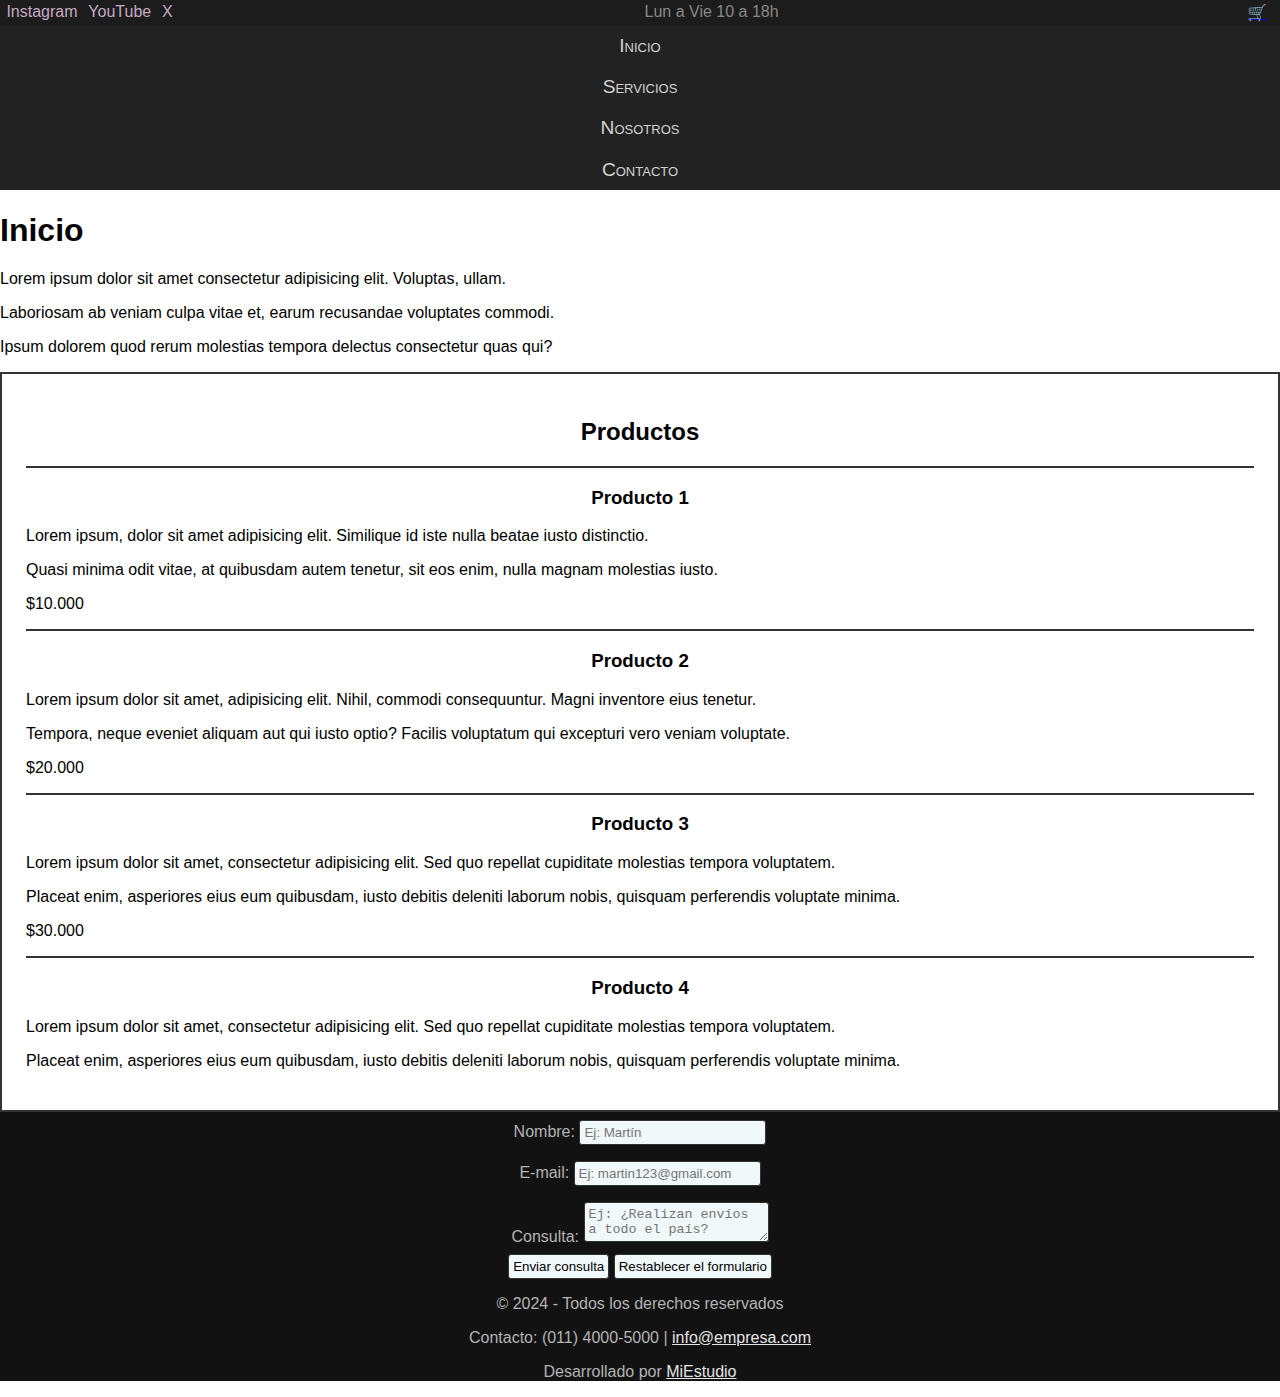
<file: index.html>
<!DOCTYPE html>
<html lang="es">
<head>
    <meta charset="UTF-8">
    <meta name="description" content="Los mejores productos están acá">
    <meta name="viewport" content="width=device-width, initial-scale=1.0">
    <title>Inicio</title>
    <link rel="stylesheet" href="css/style.css">
</head>
<body>
    <header class="main-header">
        <div class="main-header__social-media">
            <a href="https://instagram.com">Instagram</a>
            <a href="https://youtube.com">YouTube</a>
            <a href="https://x.com">X</a>
        </div>
        <div class="main-header__horarios">
            Lun a Vie 10 a 18h
        </div>
        <div class="main-header__carrito-container">
            <a href="carrito.html" title="Carrito">🛒</a>
        </div>
    </header>
    <nav>
        <ul>
            <li><a href="index.html">Inicio</a></li>
            <li><a href="servicios.html">Servicios</a></li>
            <li><a href="nosotros.html">Nosotros</a></li>
            <li><a href="contacto.html">Contacto</a></li>
        </ul>
    </nav>
    <h1>Inicio</h1>
    <p>Lorem ipsum dolor sit amet consectetur adipisicing elit. Voluptas, ullam.</p>
    <p>Laboriosam ab veniam culpa vitae et, earum recusandae voluptates commodi.</p>
    <p>Ipsum dolorem quod rerum molestias tempora delectus consectetur quas qui?</p>
    <section class="section-productos">
        <h2>Productos</h2>
        <article class="article-producto">
            <h3>Producto 1</h3>
            <p>Lorem ipsum, dolor sit amet adipisicing elit. Similique id iste nulla beatae iusto distinctio.</p>
            <p>Quasi minima odit vitae, at quibusdam autem tenetur, sit eos enim, nulla magnam molestias iusto.</p>
            <p>$10.000</p>
        </article>
        <article class="article-producto">
            <h3>Producto 2</h3>
            <p>Lorem ipsum dolor sit amet, adipisicing elit. Nihil, commodi consequuntur. Magni inventore eius tenetur.</p>
            <p>Tempora, neque eveniet aliquam aut qui iusto optio? Facilis voluptatum qui excepturi vero veniam voluptate.</p>
            <p>$20.000</p>
        </article>
        <article class="article-producto">
            <h3>Producto 3</h3>
            <p>Lorem ipsum dolor sit amet, consectetur adipisicing elit. Sed quo repellat cupiditate molestias tempora voluptatem.</p>
            <p>Placeat enim, asperiores eius eum quibusdam, iusto debitis deleniti laborum nobis, quisquam perferendis voluptate minima.</p>
            <p>$30.000</p>
        </article>
        <article class="article-producto">
            <h3>Producto 4</h3>
            <p>Lorem ipsum dolor sit amet, consectetur adipisicing elit. Sed quo repellat cupiditate molestias tempora voluptatem.</p>
            <p>Placeat enim, asperiores eius eum quibusdam, iusto debitis deleniti laborum nobis, quisquam perferendis voluptate minima.</p>
        </article>
    </section>
    <footer>
        <form class="form-footer" action="/consultar.html" autocomplete="off">
            <div class="row">
                <label for="nombre">Nombre:</label>
                <input id="nombre" type="text" name="nombre" placeholder="Ej: Martín">
            </div>

            <div class="row">
                <label for="email">E-mail:</label>
                <input id="email"# type="text" name="email" placeholder="Ej: martin123@gmail.com">
            </div>

            <div class="row">
                <label for="consulta">Consulta:</label>
                <textarea id="consulta" name="consulta" placeholder="Ej: ¿Realizan envíos a todo el país?"></textarea>
            </div>

            <input type="submit" value="Enviar consulta">
            <input type="reset" value="Restablecer el formulario">
        </form>
        <p>&copy; 2024 - Todos los derechos reservados</p>
        <p>Contacto: (011) 4000-5000 | <a href="mailto:info@empresa.com">info@empresa.com</a></p>
        <p>Desarrollado por <a href="https://miestudio.com">MiEstudio</a></p>
    </footer>
</body>
</html>
</file>
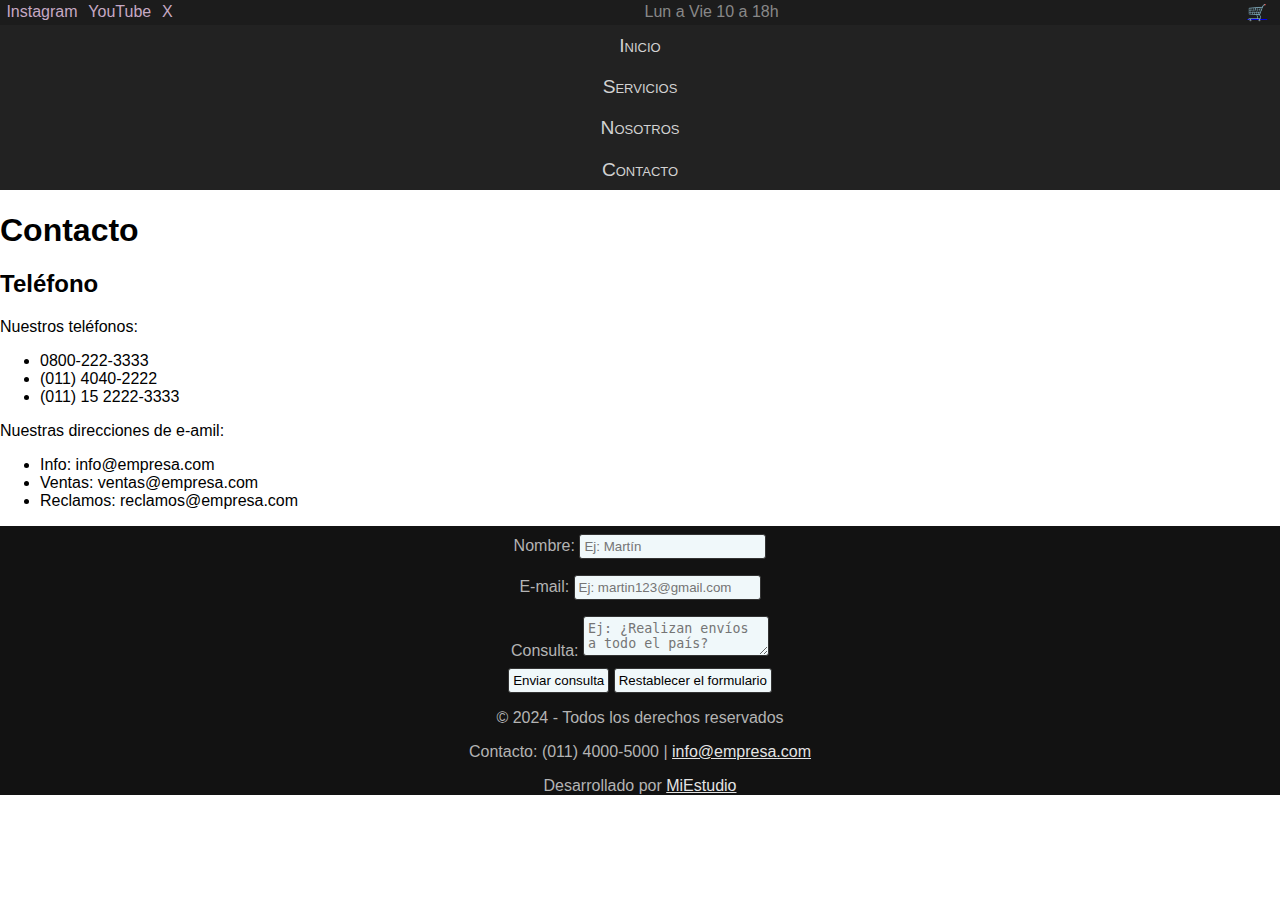
<file: contacto.html>
<!DOCTYPE html>
<html lang="es">
<head>
    <meta charset="UTF-8">
    <meta name="viewport" content="width=device-width, initial-scale=1.0">
    <title>Contacto</title>
    <link rel="stylesheet" href="css/style.css">
</head>
<body>
    <header class="main-header">
        <div class="main-header__social-media">
            <a href="https://instagram.com">Instagram</a>
            <a href="https://youtube.com">YouTube</a>
            <a href="https://x.com">X</a>
        </div>
        <div class="main-header__horarios">
            Lun a Vie 10 a 18h
        </div>
        <div class="main-header__carrito-container">
            <a href="carrito.html" title="Carrito">🛒</a>
        </div>
    </header>
    <nav>
        <ul>
            <li><a href="index.html">Inicio</a></li>
            <li><a href="servicios.html">Servicios</a></li>
            <li><a href="nosotros.html">Nosotros</a></li>
            <li><a href="contacto.html">Contacto</a></li>
        </ul>
    </nav>
    <h1>Contacto</h1>
    <h2>Teléfono</h2>
    <p>Nuestros teléfonos:</p>
    <ul>
        <li>0800-222-3333</li>
        <li>(011) 4040-2222</li>
        <li>(011) 15 2222-3333</li>
    </ul>
    <p>Nuestras direcciones de e-amil:</p>
    <ul>
        <li>Info: info@empresa.com</li>
        <li>Ventas: ventas@empresa.com</li>
        <li>Reclamos: reclamos@empresa.com</li>
    </ul>
    <footer>
        <form class="form-footer" action="/consultar.html" autocomplete="off">
            <div class="row">
                <label for="nombre">Nombre:</label>
                <input id="nombre" type="text" name="nombre" placeholder="Ej: Martín">
            </div>

            <div class="row">
                <label for="email">E-mail:</label>
                <input id="email"# type="text" name="email" placeholder="Ej: martin123@gmail.com">
            </div>

            <div class="row">
                <label for="consulta">Consulta:</label>
                <textarea id="consulta" name="consulta" placeholder="Ej: ¿Realizan envíos a todo el país?"></textarea>
            </div>

            <input type="submit" value="Enviar consulta">
            <input type="reset" value="Restablecer el formulario">
        </form>
        <p>&copy; 2024 - Todos los derechos reservados</p>
        <p>Contacto: (011) 4000-5000 | <a href="mailto:info@empresa.com">info@empresa.com</a></p>
        <p>Desarrollado por <a href="https://miestudio.com">MiEstudio</a></p>
    </footer>
</body>
</html>
</file>
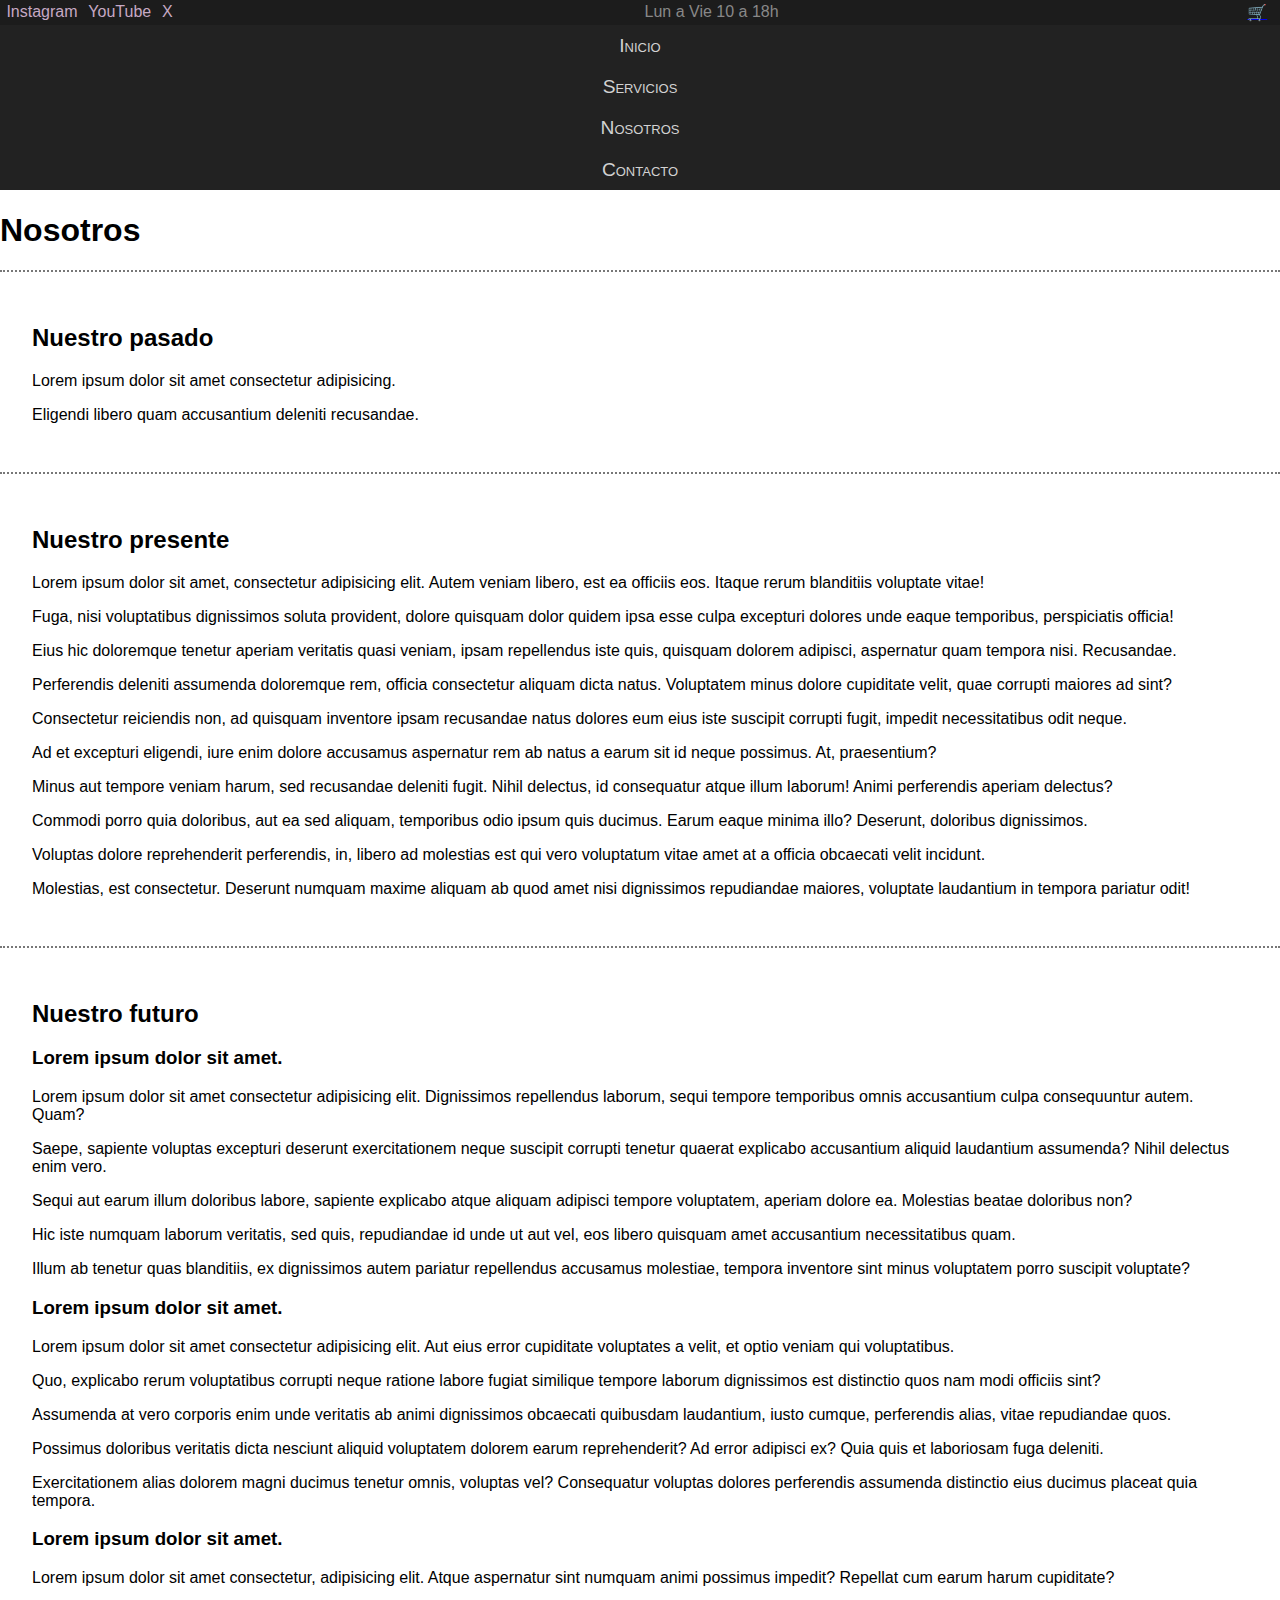
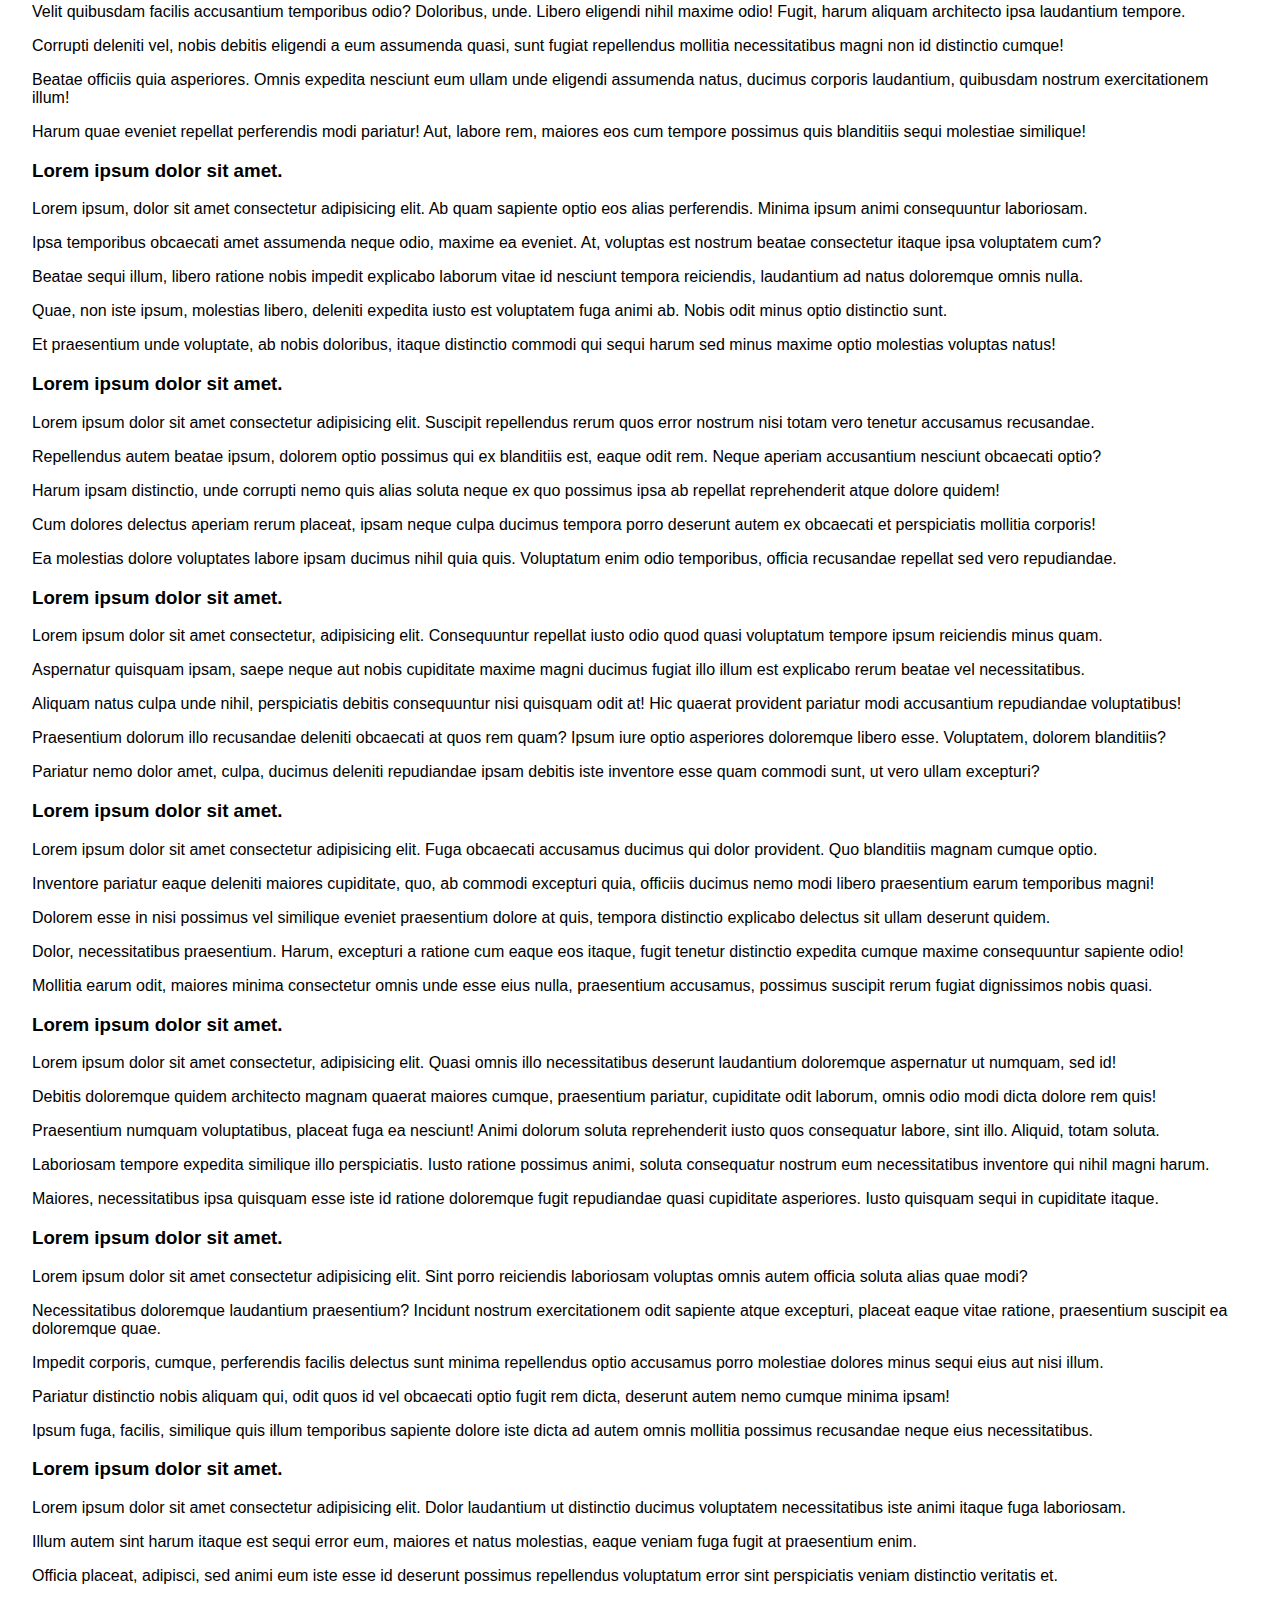
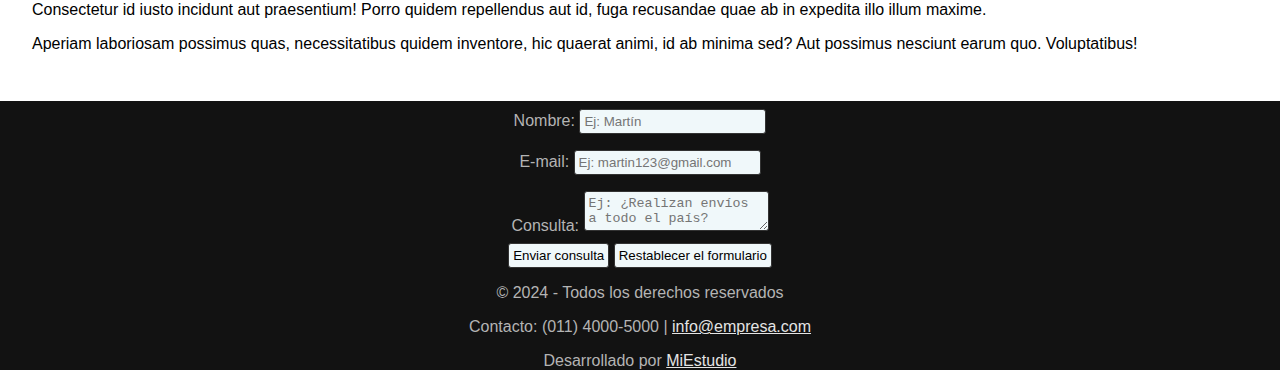
<file: nosotros.html>
<!DOCTYPE html>
<html lang="es">
<head>
    <meta charset="UTF-8">
    <meta name="description" content="Nuestra historia">
    <meta name="viewport" content="width=device-width, initial-scale=1.0">
    <title>Nosotros</title>
    <link rel="stylesheet" href="css/style.css">
</head>
<body>
    <header class="main-header">
        <div class="main-header__social-media">
            <a href="https://instagram.com">Instagram</a>
            <a href="https://youtube.com">YouTube</a>
            <a href="https://x.com">X</a>
        </div>
        <div class="main-header__horarios">
            Lun a Vie 10 a 18h
        </div>
        <div class="main-header__carrito-container">
            <a href="carrito.html" title="Carrito">🛒</a>
        </div>
    </header>
    <nav>
        <ul>
            <li><a href="index.html">Inicio</a></li>
            <li><a href="servicios.html">Servicios</a></li>
            <li><a href="nosotros.html">Nosotros</a></li>
            <li><a href="contacto.html">Contacto</a></li>
        </ul>
    </nav>
    <h1>Nosotros</h1>
    <section class="section-nosotros">
        <header>
            <h2>Nuestro pasado</h2>
        </header>
        <p>Lorem ipsum dolor sit amet consectetur adipisicing.</p>
        <p>Eligendi libero quam accusantium deleniti recusandae.</p>
    </section>
    <section class="section-nosotros">
        <header>
            <h2>Nuestro presente</h2>
        </header>
        <p>Lorem ipsum dolor sit amet, consectetur adipisicing elit. Autem veniam libero, est ea officiis eos. Itaque rerum blanditiis voluptate vitae!</p>
        <p>Fuga, nisi voluptatibus dignissimos soluta provident, dolore quisquam dolor quidem ipsa esse culpa excepturi dolores unde eaque temporibus, perspiciatis officia!</p>
        <p>Eius hic doloremque tenetur aperiam veritatis quasi veniam, ipsam repellendus iste quis, quisquam dolorem adipisci, aspernatur quam tempora nisi. Recusandae.</p>
        <p>Perferendis deleniti assumenda doloremque rem, officia consectetur aliquam dicta natus. Voluptatem minus dolore cupiditate velit, quae corrupti maiores ad sint?</p>
        <p>Consectetur reiciendis non, ad quisquam inventore ipsam recusandae natus dolores eum eius iste suscipit corrupti fugit, impedit necessitatibus odit neque.</p>
        <p>Ad et excepturi eligendi, iure enim dolore accusamus aspernatur rem ab natus a earum sit id neque possimus. At, praesentium?</p>
        <p>Minus aut tempore veniam harum, sed recusandae deleniti fugit. Nihil delectus, id consequatur atque illum laborum! Animi perferendis aperiam delectus?</p>
        <p>Commodi porro quia doloribus, aut ea sed aliquam, temporibus odio ipsum quis ducimus. Earum eaque minima illo? Deserunt, doloribus dignissimos.</p>
        <p>Voluptas dolore reprehenderit perferendis, in, libero ad molestias est qui vero voluptatum vitae amet at a officia obcaecati velit incidunt.</p>
        <p>Molestias, est consectetur. Deserunt numquam maxime aliquam ab quod amet nisi dignissimos repudiandae maiores, voluptate laudantium in tempora pariatur odit!</p>
    </section>
    <section class="section-nosotros">
        <header>
            <h2>Nuestro futuro</h2>
        </header>
        <article>
            <h3>Lorem ipsum dolor sit amet.</h3>
            <p>Lorem ipsum dolor sit amet consectetur adipisicing elit. Dignissimos repellendus laborum, sequi tempore temporibus omnis accusantium culpa consequuntur autem. Quam?</p>
            <p>Saepe, sapiente voluptas excepturi deserunt exercitationem neque suscipit corrupti tenetur quaerat explicabo accusantium aliquid laudantium assumenda? Nihil delectus enim vero.</p>
            <p>Sequi aut earum illum doloribus labore, sapiente explicabo atque aliquam adipisci tempore voluptatem, aperiam dolore ea. Molestias beatae doloribus non?</p>
            <p>Hic iste numquam laborum veritatis, sed quis, repudiandae id unde ut aut vel, eos libero quisquam amet accusantium necessitatibus quam.</p>
            <p>Illum ab tenetur quas blanditiis, ex dignissimos autem pariatur repellendus accusamus molestiae, tempora inventore sint minus voluptatem porro suscipit voluptate?</p>
        </article>
        <article>
            <h3>Lorem ipsum dolor sit amet.</h3>
            <p>Lorem ipsum dolor sit amet consectetur adipisicing elit. Aut eius error cupiditate voluptates a velit, et optio veniam qui voluptatibus.</p>
            <p>Quo, explicabo rerum voluptatibus corrupti neque ratione labore fugiat similique tempore laborum dignissimos est distinctio quos nam modi officiis sint?</p>
            <p>Assumenda at vero corporis enim unde veritatis ab animi dignissimos obcaecati quibusdam laudantium, iusto cumque, perferendis alias, vitae repudiandae quos.</p>
            <p>Possimus doloribus veritatis dicta nesciunt aliquid voluptatem dolorem earum reprehenderit? Ad error adipisci ex? Quia quis et laboriosam fuga deleniti.</p>
            <p>Exercitationem alias dolorem magni ducimus tenetur omnis, voluptas vel? Consequatur voluptas dolores perferendis assumenda distinctio eius ducimus placeat quia tempora.</p>
        </article>
        <article>
            <h3>Lorem ipsum dolor sit amet.</h3>
            <p>Lorem ipsum dolor sit amet consectetur, adipisicing elit. Atque aspernatur sint numquam animi possimus impedit? Repellat cum earum harum cupiditate?</p>
            <p>Velit quibusdam facilis accusantium temporibus odio? Doloribus, unde. Libero eligendi nihil maxime odio! Fugit, harum aliquam architecto ipsa laudantium tempore.</p>
            <p>Corrupti deleniti vel, nobis debitis eligendi a eum assumenda quasi, sunt fugiat repellendus mollitia necessitatibus magni non id distinctio cumque!</p>
            <p>Beatae officiis quia asperiores. Omnis expedita nesciunt eum ullam unde eligendi assumenda natus, ducimus corporis laudantium, quibusdam nostrum exercitationem illum!</p>
            <p>Harum quae eveniet repellat perferendis modi pariatur! Aut, labore rem, maiores eos cum tempore possimus quis blanditiis sequi molestiae similique!</p>
        </article>
        <article>
            <h3>Lorem ipsum dolor sit amet.</h3>
            <p>Lorem ipsum, dolor sit amet consectetur adipisicing elit. Ab quam sapiente optio eos alias perferendis. Minima ipsum animi consequuntur laboriosam.</p>
            <p>Ipsa temporibus obcaecati amet assumenda neque odio, maxime ea eveniet. At, voluptas est nostrum beatae consectetur itaque ipsa voluptatem cum?</p>
            <p>Beatae sequi illum, libero ratione nobis impedit explicabo laborum vitae id nesciunt tempora reiciendis, laudantium ad natus doloremque omnis nulla.</p>
            <p>Quae, non iste ipsum, molestias libero, deleniti expedita iusto est voluptatem fuga animi ab. Nobis odit minus optio distinctio sunt.</p>
            <p>Et praesentium unde voluptate, ab nobis doloribus, itaque distinctio commodi qui sequi harum sed minus maxime optio molestias voluptas natus!</p>
        </article>
        <article>
            <h3>Lorem ipsum dolor sit amet.</h3>
            <p>Lorem ipsum dolor sit amet consectetur adipisicing elit. Suscipit repellendus rerum quos error nostrum nisi totam vero tenetur accusamus recusandae.</p>
            <p>Repellendus autem beatae ipsum, dolorem optio possimus qui ex blanditiis est, eaque odit rem. Neque aperiam accusantium nesciunt obcaecati optio?</p>
            <p>Harum ipsam distinctio, unde corrupti nemo quis alias soluta neque ex quo possimus ipsa ab repellat reprehenderit atque dolore quidem!</p>
            <p>Cum dolores delectus aperiam rerum placeat, ipsam neque culpa ducimus tempora porro deserunt autem ex obcaecati et perspiciatis mollitia corporis!</p>
            <p>Ea molestias dolore voluptates labore ipsam ducimus nihil quia quis. Voluptatum enim odio temporibus, officia recusandae repellat sed vero repudiandae.</p>
        </article>
        <article>
            <h3>Lorem ipsum dolor sit amet.</h3>
            <p>Lorem ipsum dolor sit amet consectetur, adipisicing elit. Consequuntur repellat iusto odio quod quasi voluptatum tempore ipsum reiciendis minus quam.</p>
            <p>Aspernatur quisquam ipsam, saepe neque aut nobis cupiditate maxime magni ducimus fugiat illo illum est explicabo rerum beatae vel necessitatibus.</p>
            <p>Aliquam natus culpa unde nihil, perspiciatis debitis consequuntur nisi quisquam odit at! Hic quaerat provident pariatur modi accusantium repudiandae voluptatibus!</p>
            <p>Praesentium dolorum illo recusandae deleniti obcaecati at quos rem quam? Ipsum iure optio asperiores doloremque libero esse. Voluptatem, dolorem blanditiis?</p>
            <p>Pariatur nemo dolor amet, culpa, ducimus deleniti repudiandae ipsam debitis iste inventore esse quam commodi sunt, ut vero ullam excepturi?</p>
        </article>
        <article>
            <h3>Lorem ipsum dolor sit amet.</h3>
            <p>Lorem ipsum dolor sit amet consectetur adipisicing elit. Fuga obcaecati accusamus ducimus qui dolor provident. Quo blanditiis magnam cumque optio.</p>
            <p>Inventore pariatur eaque deleniti maiores cupiditate, quo, ab commodi excepturi quia, officiis ducimus nemo modi libero praesentium earum temporibus magni!</p>
            <p>Dolorem esse in nisi possimus vel similique eveniet praesentium dolore at quis, tempora distinctio explicabo delectus sit ullam deserunt quidem.</p>
            <p>Dolor, necessitatibus praesentium. Harum, excepturi a ratione cum eaque eos itaque, fugit tenetur distinctio expedita cumque maxime consequuntur sapiente odio!</p>
            <p>Mollitia earum odit, maiores minima consectetur omnis unde esse eius nulla, praesentium accusamus, possimus suscipit rerum fugiat dignissimos nobis quasi.</p>
        </article>
        <article>
            <h3>Lorem ipsum dolor sit amet.</h3>
            <p>Lorem ipsum dolor sit amet consectetur, adipisicing elit. Quasi omnis illo necessitatibus deserunt laudantium doloremque aspernatur ut numquam, sed id!</p>
            <p>Debitis doloremque quidem architecto magnam quaerat maiores cumque, praesentium pariatur, cupiditate odit laborum, omnis odio modi dicta dolore rem quis!</p>
            <p>Praesentium numquam voluptatibus, placeat fuga ea nesciunt! Animi dolorum soluta reprehenderit iusto quos consequatur labore, sint illo. Aliquid, totam soluta.</p>
            <p>Laboriosam tempore expedita similique illo perspiciatis. Iusto ratione possimus animi, soluta consequatur nostrum eum necessitatibus inventore qui nihil magni harum.</p>
            <p>Maiores, necessitatibus ipsa quisquam esse iste id ratione doloremque fugit repudiandae quasi cupiditate asperiores. Iusto quisquam sequi in cupiditate itaque.</p>
        </article>
        <article>
            <h3>Lorem ipsum dolor sit amet.</h3>
            <p>Lorem ipsum dolor sit amet consectetur adipisicing elit. Sint porro reiciendis laboriosam voluptas omnis autem officia soluta alias quae modi?</p>
            <p>Necessitatibus doloremque laudantium praesentium? Incidunt nostrum exercitationem odit sapiente atque excepturi, placeat eaque vitae ratione, praesentium suscipit ea doloremque quae.</p>
            <p>Impedit corporis, cumque, perferendis facilis delectus sunt minima repellendus optio accusamus porro molestiae dolores minus sequi eius aut nisi illum.</p>
            <p>Pariatur distinctio nobis aliquam qui, odit quos id vel obcaecati optio fugit rem dicta, deserunt autem nemo cumque minima ipsam!</p>
            <p>Ipsum fuga, facilis, similique quis illum temporibus sapiente dolore iste dicta ad autem omnis mollitia possimus recusandae neque eius necessitatibus.</p>
        </article>
        <article>
            <h3>Lorem ipsum dolor sit amet.</h3>
            <p>Lorem ipsum dolor sit amet consectetur adipisicing elit. Dolor laudantium ut distinctio ducimus voluptatem necessitatibus iste animi itaque fuga laboriosam.</p>
            <p>Illum autem sint harum itaque est sequi error eum, maiores et natus molestias, eaque veniam fuga fugit at praesentium enim.</p>
            <p>Officia placeat, adipisci, sed animi eum iste esse id deserunt possimus repellendus voluptatum error sint perspiciatis veniam distinctio veritatis et.</p>
            <p>Consectetur id iusto incidunt aut praesentium! Porro quidem repellendus aut id, fuga recusandae quae ab in expedita illo illum maxime.</p>
            <p>Aperiam laboriosam possimus quas, necessitatibus quidem inventore, hic quaerat animi, id ab minima sed? Aut possimus nesciunt earum quo. Voluptatibus!</p>
        </article>
    </section>
    <footer>
        <form class="form-footer" action="/consultar.html" autocomplete="off">
            <div class="row">
                <label for="nombre">Nombre:</label>
                <input id="nombre" type="text" name="nombre" placeholder="Ej: Martín">
            </div>

            <div class="row">
                <label for="email">E-mail:</label>
                <input id="email"# type="text" name="email" placeholder="Ej: martin123@gmail.com">
            </div>

            <div class="row">
                <label for="consulta">Consulta:</label>
                <textarea id="consulta" name="consulta" placeholder="Ej: ¿Realizan envíos a todo el país?"></textarea>
            </div>

            <input type="submit" value="Enviar consulta">
            <input type="reset" value="Restablecer el formulario">
        </form>
        <p>&copy; 2024 - Todos los derechos reservados</p>
        <p>Contacto: (011) 4000-5000 | <a href="mailto:info@empresa.com">info@empresa.com</a></p>
        <p>Desarrollado por <a href="https://miestudio.com">MiEstudio</a></p>
    </footer>
</body>
</html>
</file>
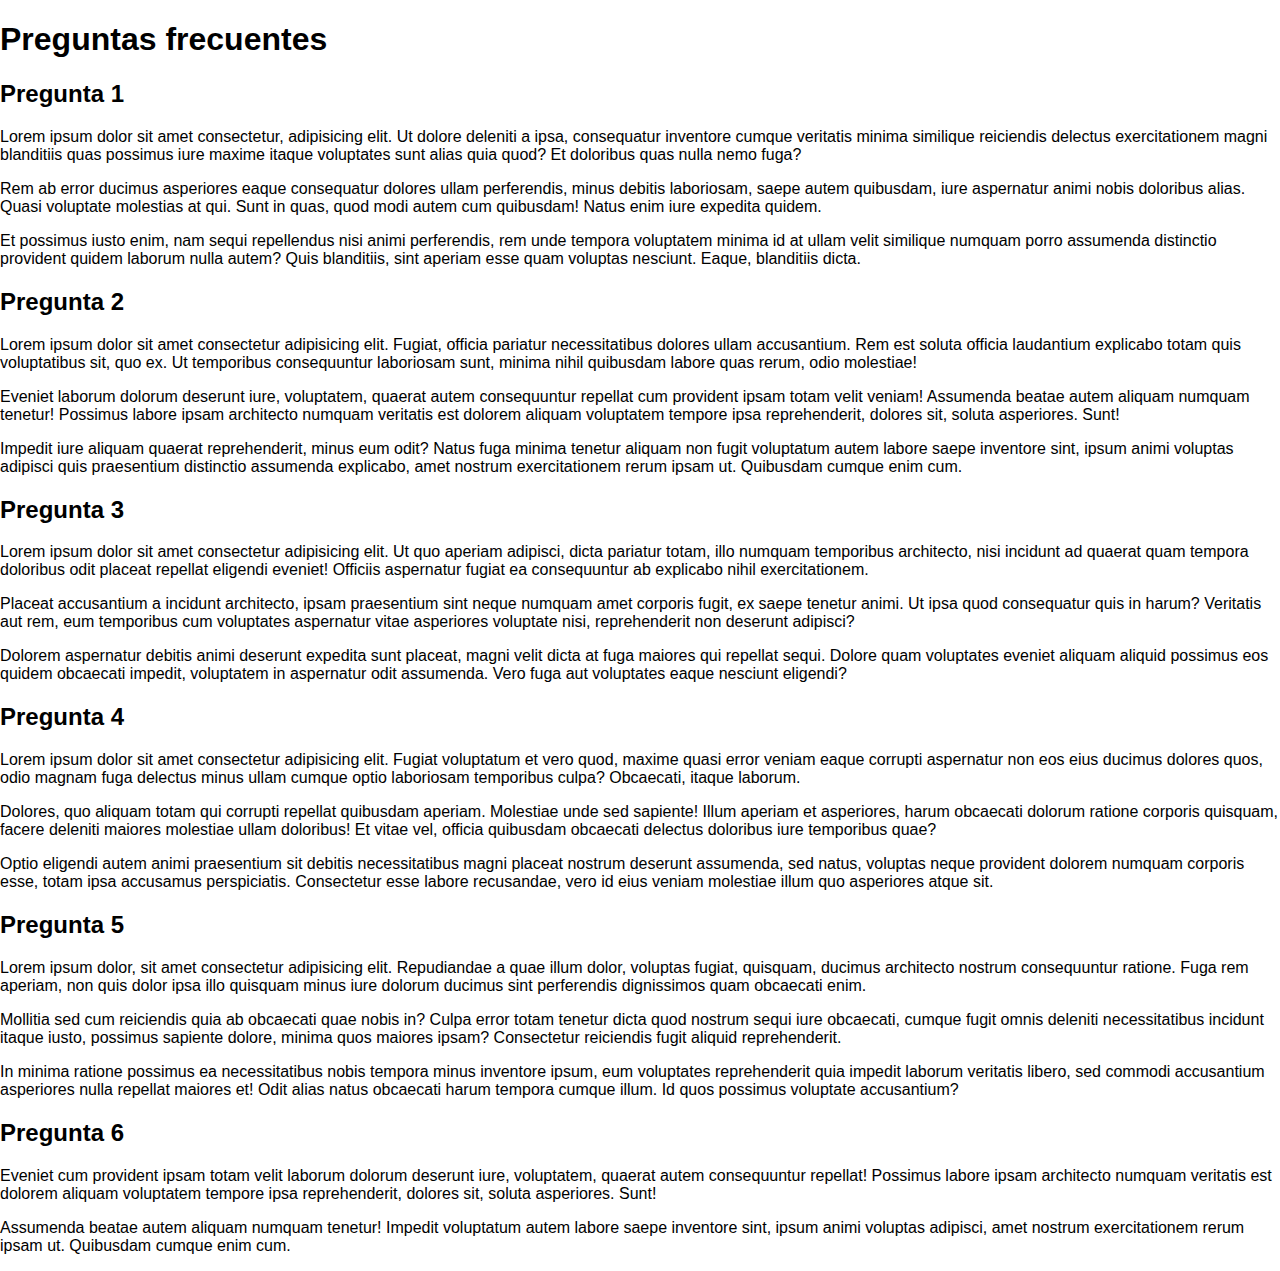
<file: preguntas-frecuentes.html>
<!DOCTYPE html>
<html lang="es">
<head>
    <meta charset="UTF-8">
    <meta name="viewport" content="width=device-width, initial-scale=1.0">
    <title>Preguntas frecuentes</title>
    <link rel="stylesheet" href="css/style.css">
</head>
<body>
    <h1>Preguntas frecuentes</h1>
    <!-- (h2{Pregunta $}+p*3>lorem40)*5 -->
    <h2>Pregunta 1</h2>
    <p>Lorem ipsum dolor sit amet consectetur, adipisicing elit. Ut dolore deleniti a ipsa, consequatur inventore cumque veritatis minima similique reiciendis delectus exercitationem magni blanditiis quas possimus iure maxime itaque voluptates sunt alias quia quod? Et doloribus quas nulla nemo fuga?</p>
    <p>Rem ab error ducimus asperiores eaque consequatur dolores ullam perferendis, minus debitis laboriosam, saepe autem quibusdam, iure aspernatur animi nobis doloribus alias. Quasi voluptate molestias at qui. Sunt in quas, quod modi autem cum quibusdam! Natus enim iure expedita quidem.</p>
    <p>Et possimus iusto enim, nam sequi repellendus nisi animi perferendis, rem unde tempora voluptatem minima id at ullam velit similique numquam porro assumenda distinctio provident quidem laborum nulla autem? Quis blanditiis, sint aperiam esse quam voluptas nesciunt. Eaque, blanditiis dicta.</p>
    <h2>Pregunta 2</h2>
    <p>Lorem ipsum dolor sit amet consectetur adipisicing elit. Fugiat, officia pariatur necessitatibus dolores ullam accusantium. Rem est soluta officia laudantium explicabo totam quis voluptatibus sit, quo ex. Ut temporibus consequuntur laboriosam sunt, minima nihil quibusdam labore quas rerum, odio molestiae!</p>
    <p>Eveniet laborum dolorum deserunt iure, voluptatem, quaerat autem consequuntur repellat cum provident ipsam totam velit veniam! Assumenda beatae autem aliquam numquam tenetur! Possimus labore ipsam architecto numquam veritatis est dolorem aliquam voluptatem tempore ipsa reprehenderit, dolores sit, soluta asperiores. Sunt!</p>
    <p>Impedit iure aliquam quaerat reprehenderit, minus eum odit? Natus fuga minima tenetur aliquam non fugit voluptatum autem labore saepe inventore sint, ipsum animi voluptas adipisci quis praesentium distinctio assumenda explicabo, amet nostrum exercitationem rerum ipsam ut. Quibusdam cumque enim cum.</p>
    <h2>Pregunta 3</h2>
    <p>Lorem ipsum dolor sit amet consectetur adipisicing elit. Ut quo aperiam adipisci, dicta pariatur totam, illo numquam temporibus architecto, nisi incidunt ad quaerat quam tempora doloribus odit placeat repellat eligendi eveniet! Officiis aspernatur fugiat ea consequuntur ab explicabo nihil exercitationem.</p>
    <p>Placeat accusantium a incidunt architecto, ipsam praesentium sint neque numquam amet corporis fugit, ex saepe tenetur animi. Ut ipsa quod consequatur quis in harum? Veritatis aut rem, eum temporibus cum voluptates aspernatur vitae asperiores voluptate nisi, reprehenderit non deserunt adipisci?</p>
    <p>Dolorem aspernatur debitis animi deserunt expedita sunt placeat, magni velit dicta at fuga maiores qui repellat sequi. Dolore quam voluptates eveniet aliquam aliquid possimus eos quidem obcaecati impedit, voluptatem in aspernatur odit assumenda. Vero fuga aut voluptates eaque nesciunt eligendi?</p>
    <h2>Pregunta 4</h2>
    <p>Lorem ipsum dolor sit amet consectetur adipisicing elit. Fugiat voluptatum et vero quod, maxime quasi error veniam eaque corrupti aspernatur non eos eius ducimus dolores quos, odio magnam fuga delectus minus ullam cumque optio laboriosam temporibus culpa? Obcaecati, itaque laborum.</p>
    <p>Dolores, quo aliquam totam qui corrupti repellat quibusdam aperiam. Molestiae unde sed sapiente! Illum aperiam et asperiores, harum obcaecati dolorum ratione corporis quisquam, facere deleniti maiores molestiae ullam doloribus! Et vitae vel, officia quibusdam obcaecati delectus doloribus iure temporibus quae?</p>
    <p>Optio eligendi autem animi praesentium sit debitis necessitatibus magni placeat nostrum deserunt assumenda, sed natus, voluptas neque provident dolorem numquam corporis esse, totam ipsa accusamus perspiciatis. Consectetur esse labore recusandae, vero id eius veniam molestiae illum quo asperiores atque sit.</p>
    <h2>Pregunta 5</h2>
    <p>Lorem ipsum dolor, sit amet consectetur adipisicing elit. Repudiandae a quae illum dolor, voluptas fugiat, quisquam, ducimus architecto nostrum consequuntur ratione. Fuga rem aperiam, non quis dolor ipsa illo quisquam minus iure dolorum ducimus sint perferendis dignissimos quam obcaecati enim.</p>
    <p>Mollitia sed cum reiciendis quia ab obcaecati quae nobis in? Culpa error totam tenetur dicta quod nostrum sequi iure obcaecati, cumque fugit omnis deleniti necessitatibus incidunt itaque iusto, possimus sapiente dolore, minima quos maiores ipsam? Consectetur reiciendis fugit aliquid reprehenderit.</p>
    <p>In minima ratione possimus ea necessitatibus nobis tempora minus inventore ipsum, eum voluptates reprehenderit quia impedit laborum veritatis libero, sed commodi accusantium asperiores nulla repellat maiores et! Odit alias natus obcaecati harum tempora cumque illum. Id quos possimus voluptate accusantium?</p>
    <h2>Pregunta 6</h2>
    <p>Eveniet cum provident ipsam totam velit laborum dolorum deserunt iure, voluptatem, quaerat autem consequuntur repellat! Possimus labore ipsam architecto numquam veritatis est dolorem aliquam voluptatem tempore ipsa reprehenderit, dolores sit, soluta asperiores. Sunt!</p>
    <p>Assumenda beatae autem aliquam numquam tenetur! Impedit voluptatum autem labore saepe inventore sint, ipsum animi voluptas adipisci, amet nostrum exercitationem rerum ipsam ut. Quibusdam cumque enim cum.</p>    
</body>
</html>
</file>
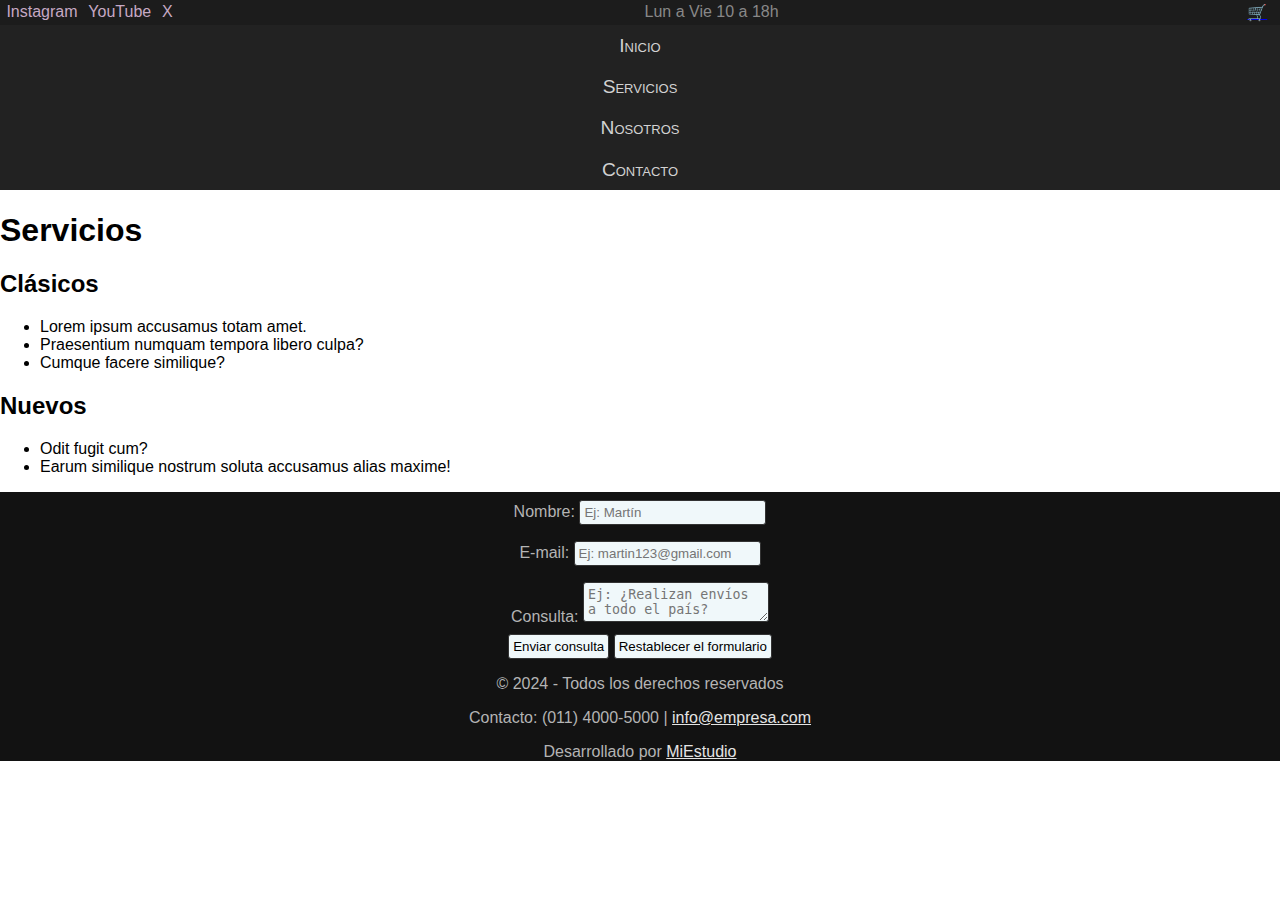
<file: servicios.html>
<!DOCTYPE html>
<html lang="es">
<head>
    <meta charset="UTF-8">
    <meta name="description" content="¡Conocé qué servicios tenemos para ofrecerte!">
    <meta name="viewport" content="width=device-width, initial-scale=1.0">
    <title>Servicios</title>
    <link rel="stylesheet" href="css/style.css">
</head>
<body>
    <header class="main-header">
        <div class="main-header__social-media">
            <a href="https://instagram.com">Instagram</a>
            <a href="https://youtube.com">YouTube</a>
            <a href="https://x.com">X</a>
        </div>
        <div class="main-header__horarios">
            Lun a Vie 10 a 18h
        </div>
        <div class="main-header__carrito-container">
            <a href="carrito.html" title="Carrito">🛒</a>
        </div>
    </header>
    <nav>
        <ul>
            <li><a href="index.html">Inicio</a></li>
            <li><a href="servicios.html">Servicios</a></li>
            <li><a href="nosotros.html">Nosotros</a></li>
            <li><a href="contacto.html">Contacto</a></li>
        </ul>
    </nav>
    <h1>Servicios</h1>

    <h2>Clásicos</h2>
    <ul>
        <li>Lorem ipsum accusamus totam amet.</li>
        <li>Praesentium numquam tempora libero culpa?</li>
        <li>Cumque facere similique?</li>
    </ul>

    <h2>Nuevos</h2>
    <ul>
        <li>Odit fugit cum?</li>
        <li>Earum similique nostrum soluta accusamus alias maxime!</li>        
    </ul>
    
    <footer>
        <form class="form-footer" action="/consultar.html" autocomplete="off">
            <div class="row">
                <label for="nombre">Nombre:</label>
                <input id="nombre" type="text" name="nombre" placeholder="Ej: Martín">
            </div>

            <div class="row">
                <label for="email">E-mail:</label>
                <input id="email"# type="text" name="email" placeholder="Ej: martin123@gmail.com">
            </div>

            <div class="row">
                <label for="consulta">Consulta:</label>
                <textarea id="consulta" name="consulta" placeholder="Ej: ¿Realizan envíos a todo el país?"></textarea>
            </div>

            <input type="submit" value="Enviar consulta">
            <input type="reset" value="Restablecer el formulario">
        </form>
        <p>&copy; 2024 - Todos los derechos reservados</p>
        <p>Contacto: (011) 4000-5000 | <a href="mailto:info@empresa.com">info@empresa.com</a></p>
        <p>Desarrollado por <a href="https://miestudio.com">MiEstudio</a></p>
    </footer>
</body>
</html>
</file>
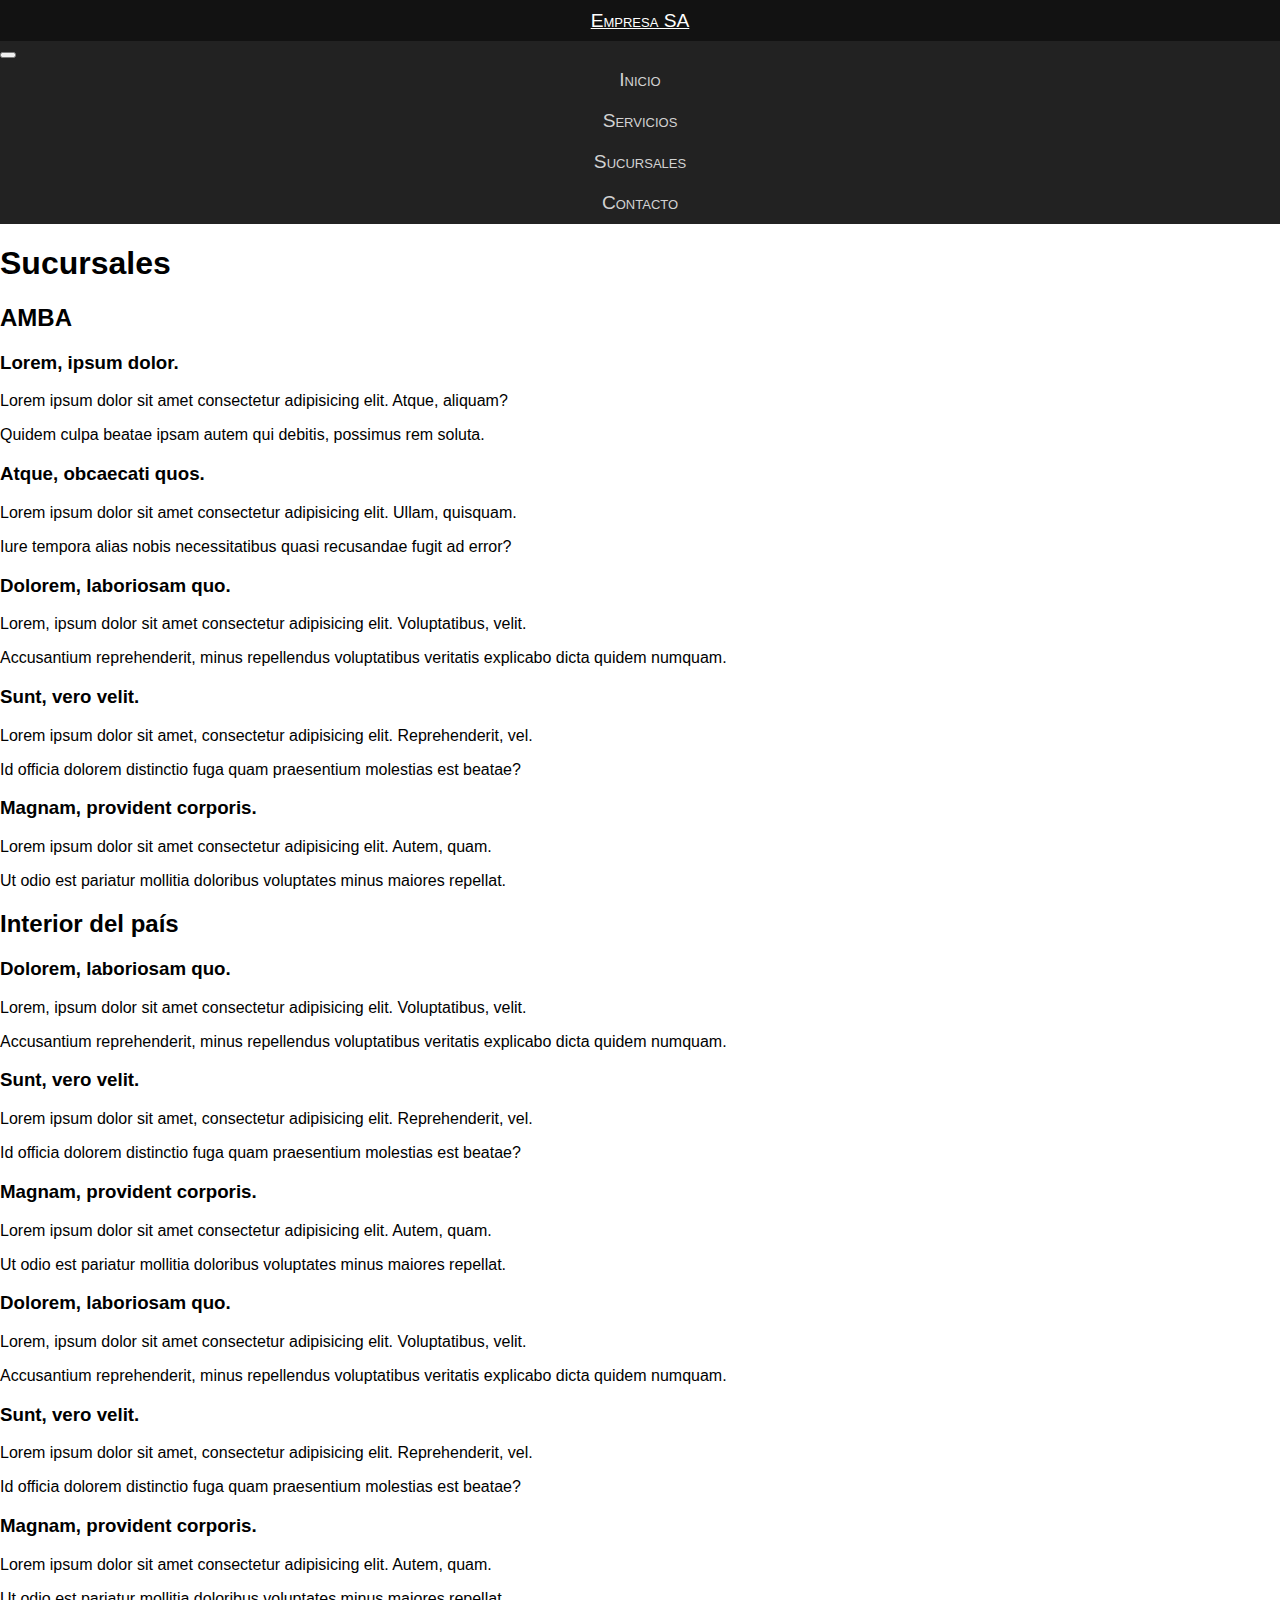
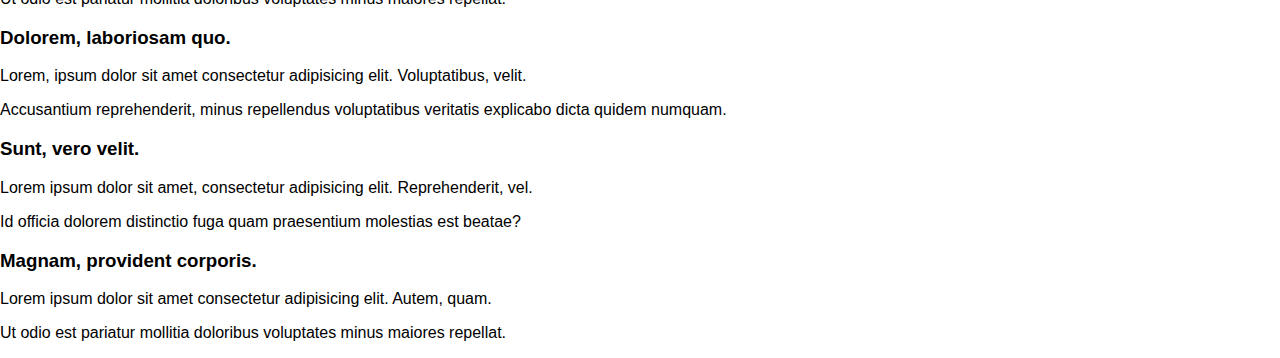
<file: sucursales.html>
<!DOCTYPE html>
<html lang="es">
<head>
    <meta charset="UTF-8">
    <meta name="viewport" content="width=device-width, initial-scale=1.0">
    <title>Sucursales</title>
    <link href="https://cdn.jsdelivr.net/npm/bootstrap@5.3.6/dist/css/bootstrap.min.css" rel="stylesheet" integrity="sha384-4Q6Gf2aSP4eDXB8Miphtr37CMZZQ5oXLH2yaXMJ2w8e2ZtHTl7GptT4jmndRuHDT" crossorigin="anonymous">
    <link rel="stylesheet" href="css/style.css">
</head>
<body>
    <nav class="navbar navbar-expand-sm bg-body-tertiary">
        <div class="container-fluid">
            <a class="navbar-brand" href="/">Empresa SA</a>
            <button class="navbar-toggler" type="button" data-bs-toggle="collapse" data-bs-target="#navbarNav"
                aria-controls="navbarNav" aria-expanded="false" aria-label="Alternar barra de navegación">
                <span class="navbar-toggler-icon"></span>
            </button>
            <div class="collapse navbar-collapse" id="navbarNav">
                <ul class="navbar-nav">
                    <li class="nav-item">
                        <a class="nav-link" href="/">Inicio</a>
                    </li>
                    <li class="nav-item">
                        <a class="nav-link" href="/servicios.html">Servicios</a>
                    </li>
                    <li class="nav-item">
                        <a class="nav-link active" aria-current="page" href="/sucursales.html">Sucursales</a>
                    </li>
                    <li class="nav-item">
                        <a class="nav-link" href="/contacto.html">Contacto</a>
                    </li>
                </ul>
            </div>
        </div>
    </nav>
    <h1>Sucursales</h1>

    <h2>AMBA</h2>
    <h3>Lorem, ipsum dolor.</h3>
    <p>Lorem ipsum dolor sit amet consectetur adipisicing elit. Atque, aliquam?</p>
    <p>Quidem culpa beatae ipsam autem qui debitis, possimus rem soluta.</p>
    <h3>Atque, obcaecati quos.</h3>
    <p>Lorem ipsum dolor sit amet consectetur adipisicing elit. Ullam, quisquam.</p>
    <p>Iure tempora alias nobis necessitatibus quasi recusandae fugit ad error?</p>
    <h3>Dolorem, laboriosam quo.</h3>
    <p>Lorem, ipsum dolor sit amet consectetur adipisicing elit. Voluptatibus, velit.</p>
    <p>Accusantium reprehenderit, minus repellendus voluptatibus veritatis explicabo dicta quidem numquam.</p>
    <h3>Sunt, vero velit.</h3>
    <p>Lorem ipsum dolor sit amet, consectetur adipisicing elit. Reprehenderit, vel.</p>
    <p>Id officia dolorem distinctio fuga quam praesentium molestias est beatae?</p>
    <h3>Magnam, provident corporis.</h3>
    <p>Lorem ipsum dolor sit amet consectetur adipisicing elit. Autem, quam.</p>
    <p>Ut odio est pariatur mollitia doloribus voluptates minus maiores repellat.</p>

    <h2>Interior del país</h2>
    <h3>Dolorem, laboriosam quo.</h3>
    <p>Lorem, ipsum dolor sit amet consectetur adipisicing elit. Voluptatibus, velit.</p>
    <p>Accusantium reprehenderit, minus repellendus voluptatibus veritatis explicabo dicta quidem numquam.</p>
    <h3>Sunt, vero velit.</h3>
    <p>Lorem ipsum dolor sit amet, consectetur adipisicing elit. Reprehenderit, vel.</p>
    <p>Id officia dolorem distinctio fuga quam praesentium molestias est beatae?</p>
    <h3>Magnam, provident corporis.</h3>
    <p>Lorem ipsum dolor sit amet consectetur adipisicing elit. Autem, quam.</p>
    <p>Ut odio est pariatur mollitia doloribus voluptates minus maiores repellat.</p>
    <h3>Dolorem, laboriosam quo.</h3>
    <p>Lorem, ipsum dolor sit amet consectetur adipisicing elit. Voluptatibus, velit.</p>
    <p>Accusantium reprehenderit, minus repellendus voluptatibus veritatis explicabo dicta quidem numquam.</p>
    <h3>Sunt, vero velit.</h3>
    <p>Lorem ipsum dolor sit amet, consectetur adipisicing elit. Reprehenderit, vel.</p>
    <p>Id officia dolorem distinctio fuga quam praesentium molestias est beatae?</p>
    <h3>Magnam, provident corporis.</h3>
    <p>Lorem ipsum dolor sit amet consectetur adipisicing elit. Autem, quam.</p>
    <p>Ut odio est pariatur mollitia doloribus voluptates minus maiores repellat.</p>
    <h3>Dolorem, laboriosam quo.</h3>
    <p>Lorem, ipsum dolor sit amet consectetur adipisicing elit. Voluptatibus, velit.</p>
    <p>Accusantium reprehenderit, minus repellendus voluptatibus veritatis explicabo dicta quidem numquam.</p>
    <h3>Sunt, vero velit.</h3>
    <p>Lorem ipsum dolor sit amet, consectetur adipisicing elit. Reprehenderit, vel.</p>
    <p>Id officia dolorem distinctio fuga quam praesentium molestias est beatae?</p>
    <h3>Magnam, provident corporis.</h3>
    <p>Lorem ipsum dolor sit amet consectetur adipisicing elit. Autem, quam.</p>
    <p>Ut odio est pariatur mollitia doloribus voluptates minus maiores repellat.</p>

    
    <script src="https://cdn.jsdelivr.net/npm/bootstrap@5.3.6/dist/js/bootstrap.bundle.min.js" integrity="sha384-j1CDi7MgGQ12Z7Qab0qlWQ/Qqz24Gc6BM0thvEMVjHnfYGF0rmFCozFSxQBxwHKO" crossorigin="anonymous"></script>
</body>
</html>
</file>
<file: css/style.css>
body {
    font-family: Arial, "Helvetica Neue", Helvetica, sans-serif;
    margin: 0;
}

section {
    font-family: Verdana, Geneva, sans-serif;
    padding: 2em;
}

.section-productos {
    border: 2px solid #333;
    padding: 1.5em;
}

.section-productos :is(h2, h3) {
    text-align: center;
}

.article-producto {
    border-top: 2px solid #333;
    margin-bottom: 1em;
}

nav {
    /* border: 2px solid blue; */
    background-color: #222;
}

nav ul {
    /* border: 2px solid orangered; */
    list-style-type: none;
    padding: 0;
    margin: 0;
    display: flex;
    justify-content: center;
    flex-direction: column;
}

nav li {
    /* border: 2px solid cyan; */
}

nav a {
    /* border: 2px solid firebrick; */
    display: block;
    text-decoration: none;
    text-align: center;
    padding: 0.5em;
    color: #d2d2d2;
    font-variant: small-caps;
    font-size: 1.2em;
}

nav a:hover {
    background-color: #121212;
    color: #fff;
    text-decoration: underline;
}

.form-footer {
    width: 80%;
    margin: 0 auto;
}

.row {
    padding: 0.5em;
}

input,
textarea {
    background-color: #f0f8fa;
    border: 1px solid #333;
    border-radius: 3px;
    padding: 0.3em;
}

input:focus,
textarea:focus {
    background-color: #e0e8ea;
}

.main-header {
    background-color: #1c1c1c;
    padding: .2em;
    padding-right: .8em;
    display: flex;
    justify-content: space-between;
}

.main-header__social-media {
    
}

.main-header__social-media a {
    color: hsl(304, 20%, 72%);
    text-decoration: none;
    padding: 0 .2em;
}

.main-header__social-media a:hover {
    text-decoration: underline;
}

.main-header__horarios {
    color: #888;
    flex-grow: 1;
    text-align: center;
}    

.main-header__carrito-container {

}

footer {
    background-color: #121212;
    color: #b4b4b4;
    text-align: center;
}

footer a {
    color: #e4e4e4;
}

.section-nosotros {
    border-top: 2px dotted #777;
}
</file>
